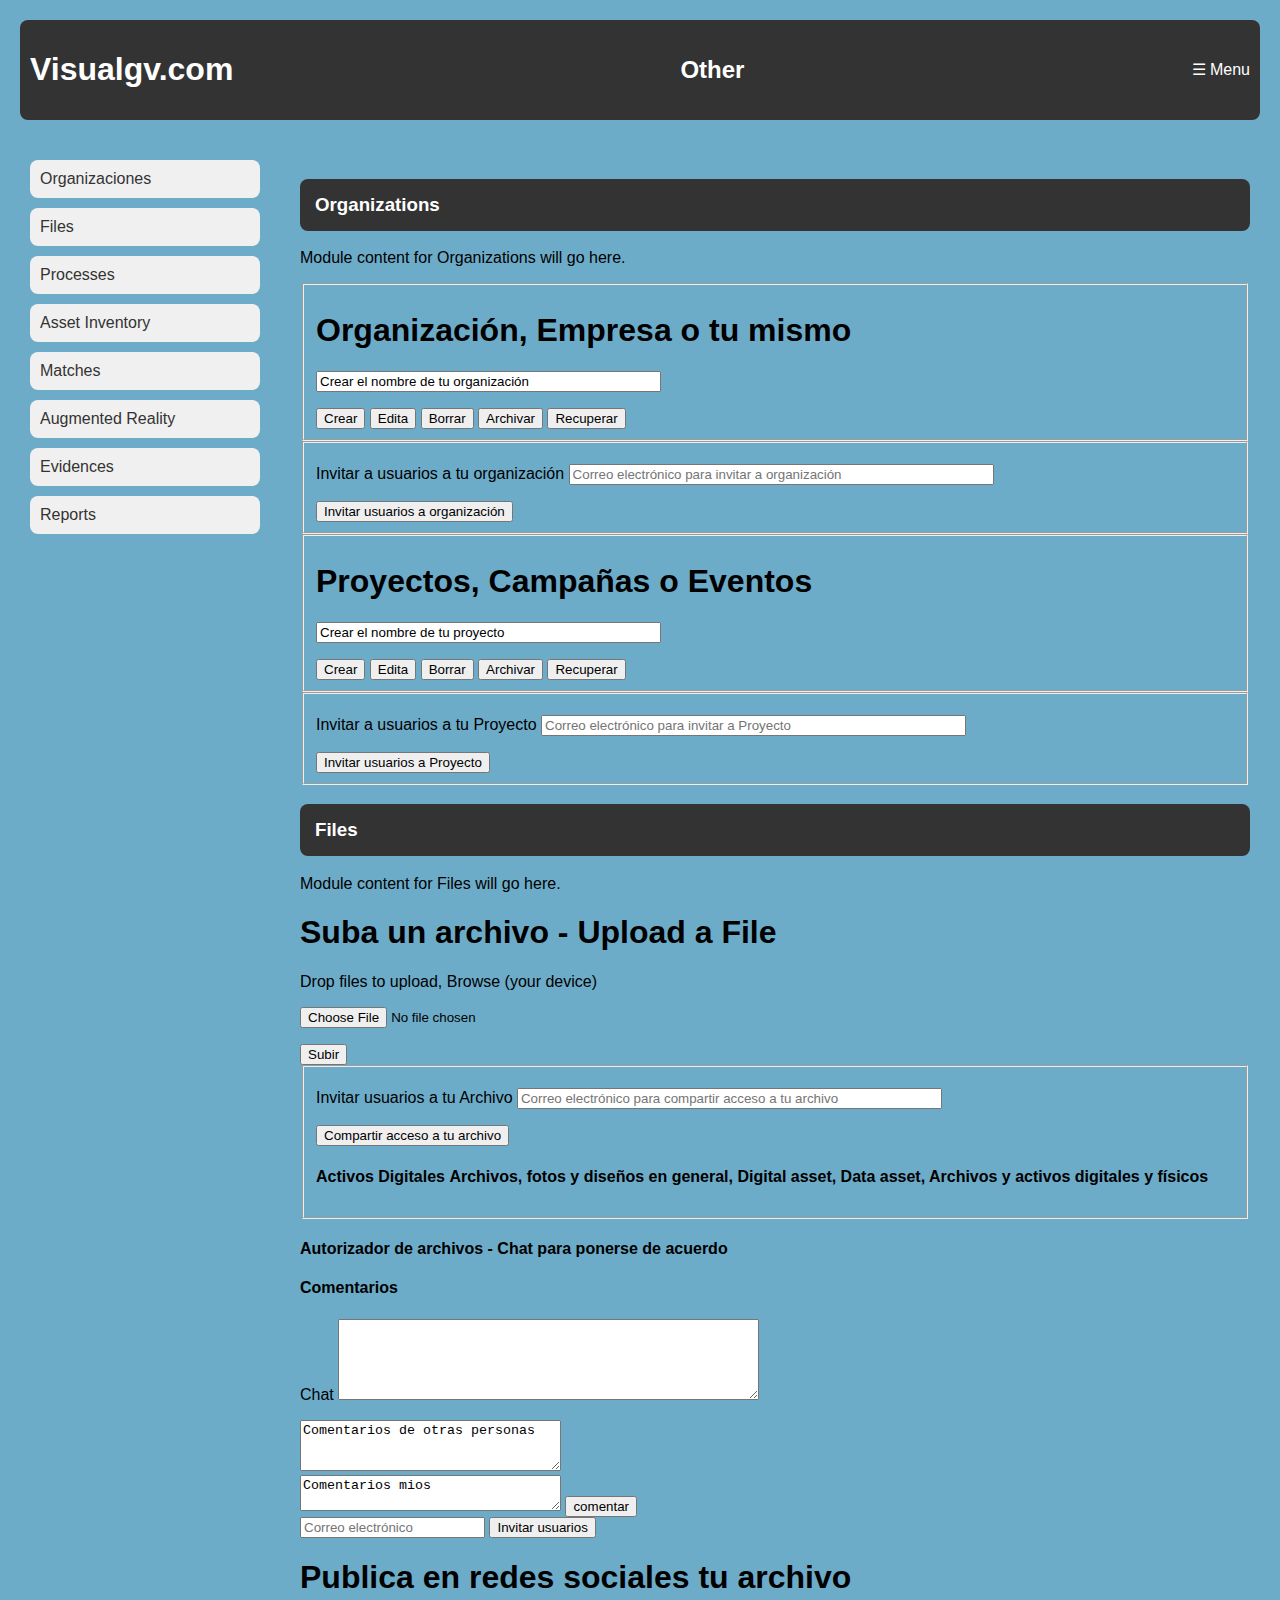
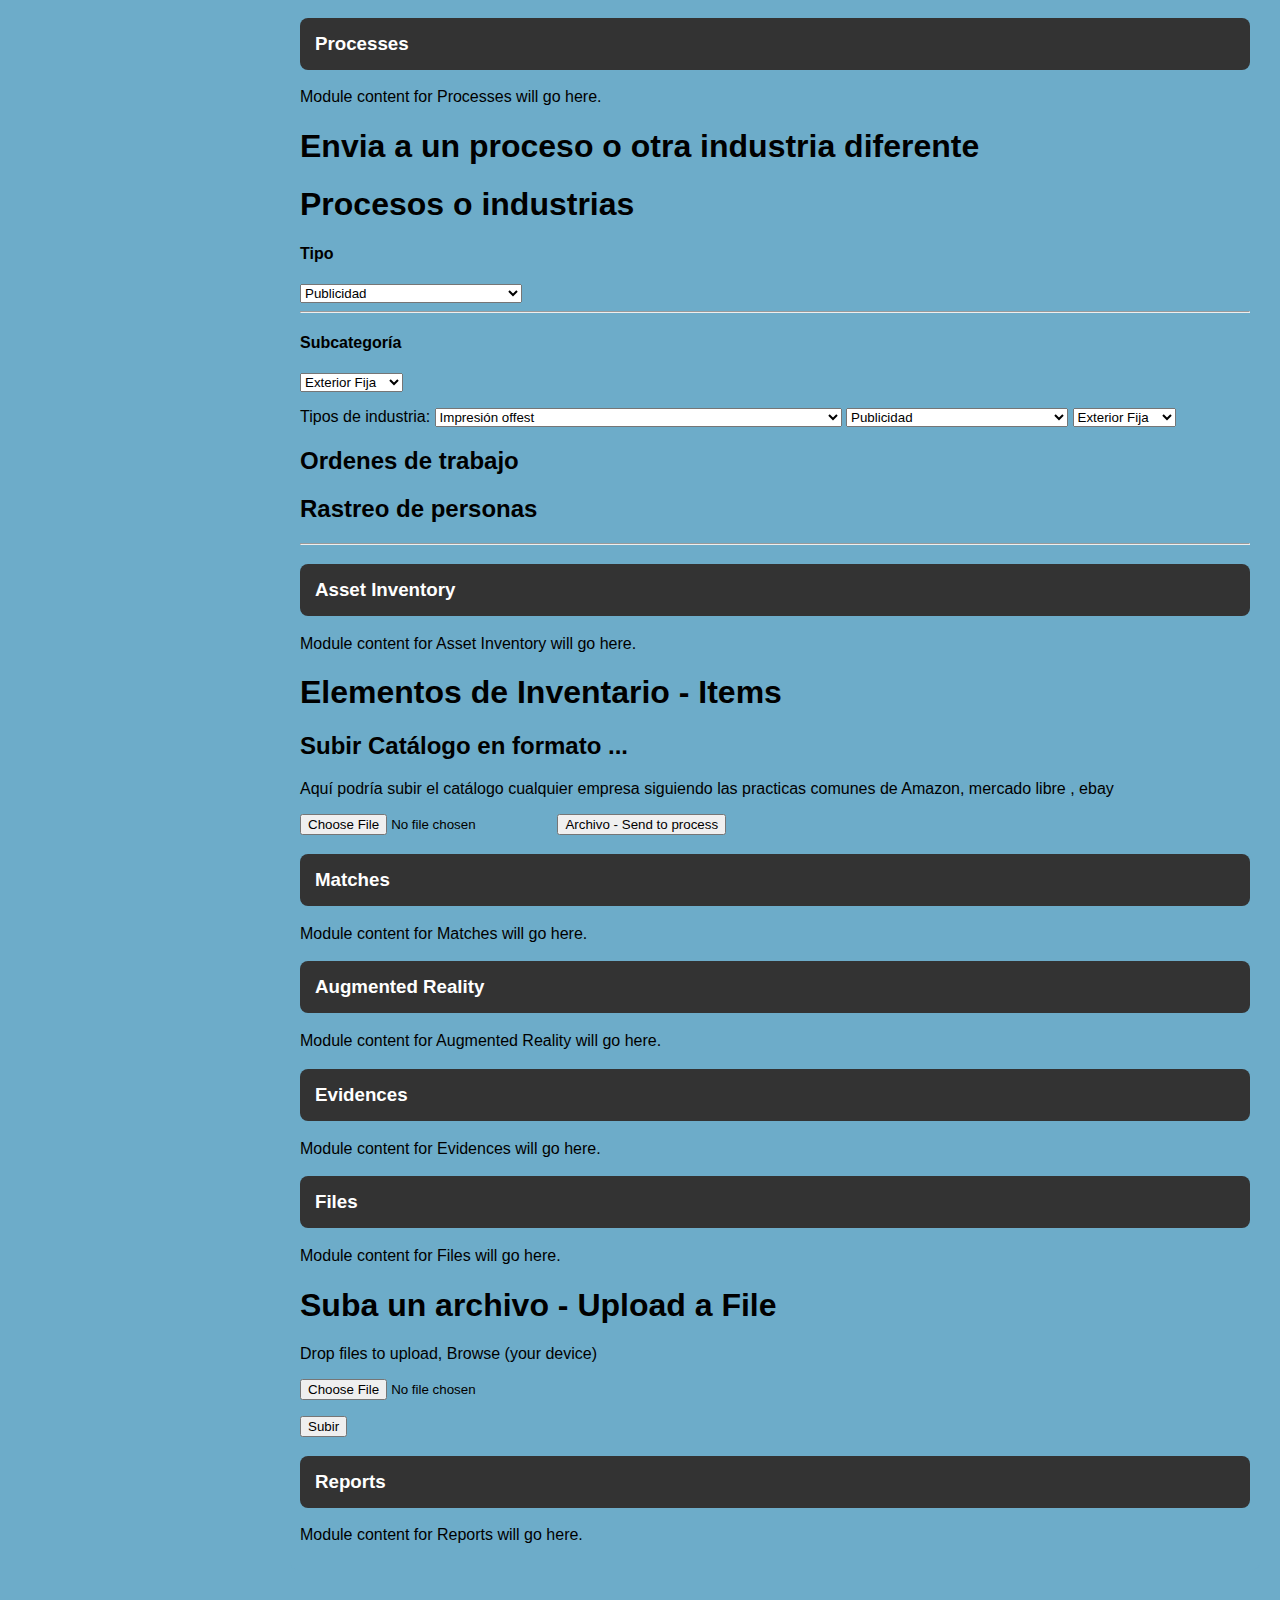
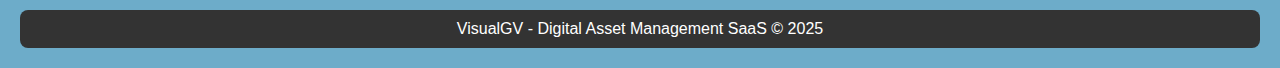
<file: index.html>
<!DOCTYPE html>
<html lang="en">
<head>
    <meta charset="UTF-8">
    <meta name="viewport" content="width=device-width, initial-scale=1.0">
    <link rel="stylesheet" type="text/css" href="styles.css">
    <title>Visualgv.com</title>
</head>
<body>
    <header>
        <h1>Visualgv.com</h1>
        <h2>Other</h2><!--Search <h2>Logout</h2><h2>Help</h2><h2>Settings</h2><h2>Notifications</h2><h2>Language</h2> -->
        <div class="menu-toggle" onclick="toggleMenu()">☰ Menu</div>
    </header>
    <nav>
        <ul>
            <li><a href="#">Organizaciones</a></li>
            <li><a href="#">Files</a></li>
            <li><a href="#">Processes</a></li>
            <li><a href="#">Asset Inventory</a></li>
            <li><a href="#">Matches</a></li>
            <li><a href="#">Augmented Reality</a></li>
            <li><a href="#">Evidences</a></li>
            <li><a href="#">Reports</a></li>
        </ul>
    </nav>
    <main>
        <section class="module">
            <h3>Organizations</h3>
            <div>
                <p>Module content for Organizations will go here.</p>
                <form role="organizacion"
      class="organizacion"
      action="index.html"
      method="post"
      enctype="application/x-www-form-urlencoded">
    <fieldset>
        <div class="organizacion">
          <h1>Organización, Empresa o tu mismo</h1>
          <p>
            <label for="organizacion">
              <input type="text"
                    name="organizacion"
                    value="Crear el nombre de tu organización"
                    placeholder="Organización, empresa o tu mismo"
                    aria-label="Organización, empresa o tu mismo"
                    size="40">
            </label></p>
          <button type="submit" name="buttonCrearOrganizacion">Crear</button>
          <button type="submit" name="buttonEditarOrganizacion">Edita</button>
          <button type="submit" name="buttonBorrarOrganizacion">Borrar</button>
          <button type="submit" name="buttonArchivaOrganizacion">Archivar</button>
          <button type="submit" name="buttonRecuperarOrganizacion">Recuperar</button>
        </div>
    </fieldset>
  </form>
  <form role="invitarUsuariosOrganizacion"
        class="invitarUsuariosOrganizacion"
        action="index.html"
        method="post"
        enctype="application/x-www-form-urlencoded">
    <fieldset>
      <div class="invitarUsuariosOrganizacion">
        <p>
          <label for="invitarUsuariosOrganizacion">Invitar a usuarios a tu organización
          <input type="email"
            placeholder="Correo electrónico para invitar a organización"
            aria-label="Correo electrónico para invitar a  organización" size="50">
          </label></p>
          <button type="submit" name="buttonEmailOrganizacion">Invitar usuarios a organización</button>
        </div>
    </fieldset>
  </form>
  
  <form role="proyecto"
      class="proyecto"
      action="index.html"
      method="post"
      enctype="application/x-www-form-urlencoded">
    <fieldset>
        <div class="proyecto">
          <h1>Proyectos, Campañas o Eventos</h1>
          <p>
            <label for="proyecto">
              <input type="text"
                    name="proyecto"
                    value="Crear el nombre de tu proyecto"
                    placeholder="Crea el nombre tu proyecto"
                    aria-label="Crea el nombre de tu proyecto"
                    size="40">
            </label></p>
          <button type="submit" name="buttonCrearProyecto">Crear</button>
          <button type="submit" name="buttonEditarProyecto">Edita</button>
          <button type="submit" name="buttonBorrarProyecto">Borrar</button>
          <button type="submit" name="buttonArchivarProyecto">Archivar</button>
          <button type="submit" name="buttonRecuperarProyecto">Recuperar</button>
        </div>
    </fieldset>
  </form>
  <form role="invitarUsuariosProyecto"
        class="invitarUsuariosProyecto"
        action="index.html"
        method="post"
        enctype="application/x-www-form-urlencoded">
    <fieldset>
      <div class="invitarUsuariosProyecto">
        <p>
          <label for="invitarUsuariosProyecto">Invitar a usuarios a tu Proyecto
          <input type="email"
                 placeholder="Correo electrónico para invitar a Proyecto"
                 aria-label="Correo electrónico para invitar a Proyecto" size="50">
          </label></p>
          <button type="submit" name="buttonEmailProyecto">Invitar usuarios a Proyecto</button>
        </div>
    </fieldset>
  </form>
            </div>
        </section>
        
        <section class="module">
            <h3>Files</h3>
            <p>Module content for Files will go here.</p>
            <form role="File Upload"
            class="File Upload"
            action="index.html"
            method="post"
            enctype="application/x-www-form-urlencoded"
            enctype="multipart/form-data"
            action=""
          <fieldset>
              <div class="File Upload">
                <h1>Suba un archivo - Upload a File</h1>
                <p>Drop files to upload, Browse (your device)
                <p>
                  <label for="File Upload">
                    <input type="file"
                          name="File Upload or foto"
                          value="File Upload"
                          placeholder="File Upload"
                          aria-label="Guarda tus archivos"
                          size="40">
                  </label></p>
        <!--progress para archivos muy pesados-->
        <button type="submit" name="Browse your device">Subir</button>
        </div>
        </fieldset>
        </form>
      
        <form role="invitarUsuariosArchivo"
              class="invitarUsuariosArchivo"
              action="index.html"
              method="post"
              enctype="application/x-www-form-urlencoded">
        <fieldset>
          <div class="invitarUsuariosArchivo">
            <p>
              <label for="invitarUsuariosArchivo">Invitar usuarios a tu Archivo
                <input type="email"
                       placeholder="Correo electrónico para compartir acceso a tu archivo"
                       aria-label="Correo electrónico para compartir acceso a tu archivo" size="50">
              </label></p>
              <button type="submit" name="buttonEmailArchivo">Compartir acceso a tu archivo</button>
              <h4><strong> Activos Digitales </strong> Archivos,
                fotos y diseños en general, Digital asset,
                Data asset, Archivos y activos digitales y físicos
              </h4>
            </div>
          </fieldset>
        </form>
      </div>
      <div>
          <h4>Autorizador de archivos - Chat para ponerse de acuerdo</h4>
          <h4>Comentarios</h4>
          <p><label for="">Chat
            <textarea name="name" rows="5" cols="50"></textarea>
            </label></p>
            <textarea rows="3" cols="30">Comentarios de otras personas</textarea>
      <br>
      <!--Los chats de los demás van del lado izquierdo y los míos del lado derecho
      esto para seguir las prácticas comunes de whatsapp -->
      <textarea rows "30" cols="30">Comentarios mios</textarea>
      <button type="submit">comentar</button>
      <br>
      <input type="text" placeholder="Correo electrónico" />
      <button type="submit">Invitar usuarios</button>
      </div>
        </section>
        <section class="module">
            <h1>Publica en redes sociales tu archivo </h1>


            <h3>Processes</h3>
            <p>Module content for Processes will go here.</p>
            <div>
                <h1>Envia a un proceso o otra industria diferente</h1>
<h1>Procesos o industrias</h1>
<h4>Tipo </h4>
  <select>
    <option>Publicidad</option>
    <option>Administración de organizaciones</option>
  </select>
  <br>
  <hr>
    <h4>Subcategoría </h4>
  <select>
    <option>Exterior Fija</option>
    <option>Exterior Movil</option>
  </select>
       <p>Tipos de industria:
           <select name="tipo de proceso" size="1">
       <option>Impresión offest</option>
       <option>Impresión digital gran formato sobre materiales rígidos y flexibles</option>
       <option>Diseño industrial</option>
       <option>Seguimiento GPS</option>
       <option>Otro</option>
       <option>Otro</option>
       </select>
           <select>
           <option>Publicidad</option>
           <option>Administración de organizaciones</option>
         </select>
           <select>
           <option>Exterior Fija</option>
           <option>Exterior Movil</option>
         </select>
       </p>
       <h2>Ordenes de trabajo</h2>
       <h2>Rastreo de personas</h2>
       <hr>
            </div>
        </section>

        <section class="module">
            <h3>Asset Inventory</h3>
            <p>Module content for Asset Inventory will go here.</p>
            <div>
                <h1><strong>Elementos de Inventario - Items</strong></h1>
<h2>Subir Catálogo en formato ...</h2>
<p>Aquí podría subir el catálogo cualquier empresa siguiendo las practicas comunes
de Amazon, mercado libre , ebay </p>
<label for="File Upload">
    <input type="file"
          name="File Upload or foto"
          value="File Upload"
          placeholder="File Upload"
          aria-label="Guarda tus archivos"
          size="40">
  </label>
<button type="submit">Archivo - Send to process</button>

            </div>
        </section>

        <section class="module">
            <h3>Matches</h3>
            <p>Module content for Matches will go here.</p>
        </section>

        <section class="module">
            <h3>Augmented Reality</h3>
            <p>Module content for Augmented Reality will go here.</p>
        </section>

        <section class="module">
            <h3>Evidences</h3>
            <p>Module content for Evidences will go here.</p>
            <div>
            </fieldset>
        </form>
                  </div>
              </section>
              
              <section class="module">
                  <h3>Files</h3>
                  <p>Module content for Files will go here.</p>
                  <form role="File Upload"
                  class="File Upload"
                  action="index.html"
                  method="post"
                  enctype="application/x-www-form-urlencoded"
                  enctype="multipart/form-data"
                  action=""
                <fieldset>
                    <div class="File Upload">
                      <h1>Suba un archivo - Upload a File</h1>
                      <p>Drop files to upload, Browse (your device)
                      <p>
                        <label for="File Upload">
                          <input type="file"
                                name="File Upload or foto"
                                value="File Upload"
                                placeholder="File Upload"
                                aria-label="Guarda tus archivos"
                                size="40">
                        </label></p>
              <!--progress para archivos muy pesados-->
              <button type="submit" name="Browse your device">Subir</button>
              </div>
              </fieldset>

            </div>
        </section>

        <section class="module">
            <h3>Reports</h3>
            <p>Module content for Reports will go here.</p>
        </section>
    </main>
    <footer>
        VisualGV - Digital Asset Management SaaS &copy; 2025
    </footer>
    <script>
        function toggleMenu() {
            document.querySelector('nav').classList.toggle('open');
        }
    </script>
</body>
</html>
</file>
<file: styles.css>
body {
  font-family: Arial, sans-serif;
  background-color: #6dacc9;
  margin: 10px;
  padding: 10px;
  display: grid; /* Corrected missing semicolon */
  grid-template-columns: 250px 1fr; /* Two columns: 250px for nav, remaining for main */
  grid-gap: 20px;
}

header {
  grid-column: 1 / span 2;    
  background-color: #333;
  color: #fff;
  padding: 10px;
  border-radius: 8px;
  display: flex; 
  justify-content: space-between; 
  align-items: center; 
  margin-bottom: 10px; 
}

nav {
  background-xcolor: white;
  color: #333; /* Corrected text color to be visible on white background */
  padding: 10px;
  border-radius: 8px;
  display: flex;
  flex-direction: column;
}

nav ul {
  list-style-type: none; /* Remove default list styling */
  padding: 0; /* Remove default padding */
  margin: 0; /* Remove default margin */
}

nav li {
  margin-bottom: 10px; /* Add space between each list item */
}

nav li:last-child {
  margin-bottom: 0; /* Remove margin from the last list item */
}

nav a {
  text-decoration: none; /* Remove underline from links */
  color: inherit; /* Inherit text color */
  display: block; /* Make the link fill the list item */
  padding: 10px; /* Add padding inside the link */
  border-radius: 8px; /* Add border radius to the link */
  background-color: #f0f0f0; /* Add background color to the link */
}

nav a:hover {
  background-color: #e0e0e0; /* Change background color on hover */
}

h3 {
  color: #fff;
  background-color: #333;
  padding: 15px;
  border-radius: 8px;
}

main {
  background-color: #6dacc9;
  padding: 10px;
  border-radius: 8px;
}

footer {
  grid-column: 1 / span 2; /* Footer spans both columns */
  background-color: #333;
  color: #fff;
  padding: 10px;
  border-radius: 8px;
  text-align: center;
  margin-top: 20px; /* Space above footer */
}

@media (max-width: 768px) {
  body {
      grid-template-columns: 1fr; /* Single column layout */
  }

  nav {
      position: absolute;
      top: 0;
      left: -250px; /* Hide the menu by default */
      width: 250px;
      height: 100%;
      background-color: white;
      transition: left 0.3s ease;
  }

  nav.open {
      left: 0; /* Show the menu when open */
  }

  nav ul {
      flex-direction: column;
  }

  nav li {
      margin-bottom: 10px;
  }

  .menu-toggle {
      display: block;
      background-color: #333;
      color: #fff;
      padding: 10px;
      border-radius: 8px;
      cursor: pointer;
  }
}
</file>
